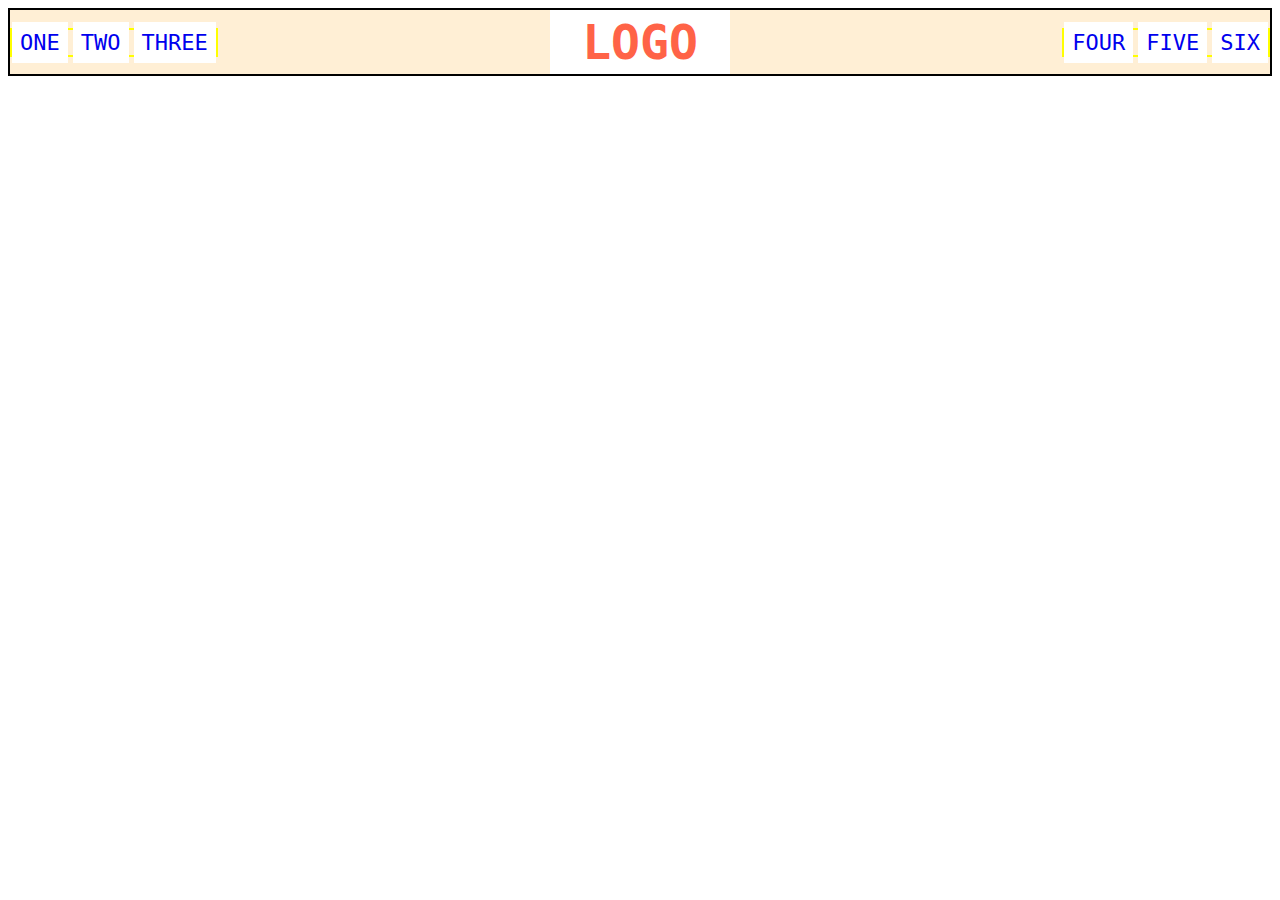
<file: foundations/flex/02-flex-header/index.html>
<!DOCTYPE html>
<html lang="en">

<head>
  <meta charset="UTF-8">
  <meta http-equiv="X-UA-Compatible" content="IE=edge">
  <meta name="viewport" content="width=device-width, initial-scale=1.0">
  <title>Flex Header</title>
  <link rel="stylesheet" href="style.css">
</head>

<body>
  <div class="header">
    <div class="left-links">
      <ul>
        <li><a href="#">ONE</a></li>
        <li><a href="#">TWO</a></li>
        <li><a href="#">THREE</a></li>
      </ul>
    </div>
    <div class="logo">LOGO</div>
    <div class="right-links">
      <ul>
        <li><a href="#">FOUR</a></li>
        <li><a href="#">FIVE</a></li>
        <li><a href="#">SIX</a></li>
      </ul>
    </div>
  </div>
</body>

</html>
</file>
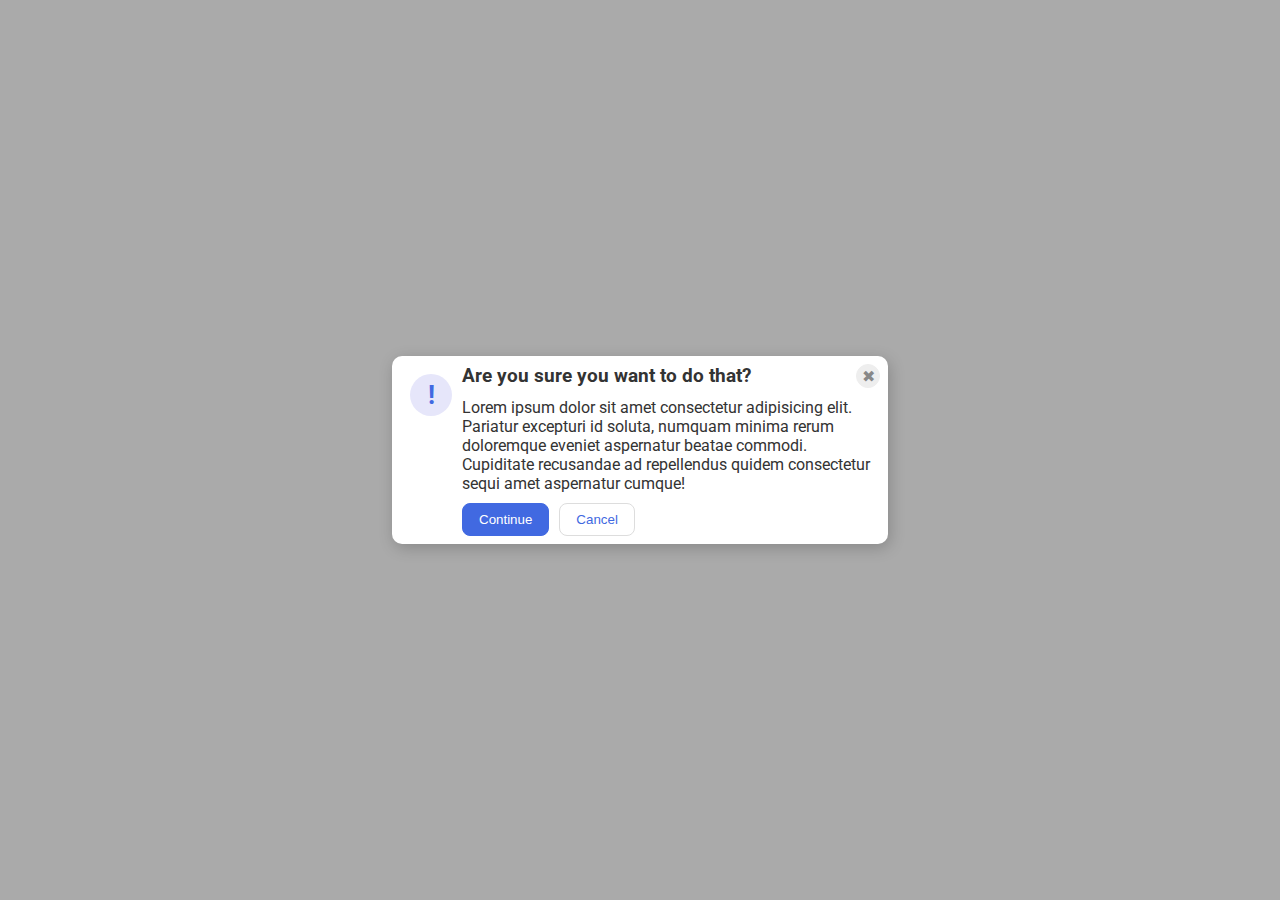
<file: foundations/flex/05-flex-modal/index.html>
<!DOCTYPE html>
<html lang="en">

<head>
  <meta charset="UTF-8">
  <meta http-equiv="X-UA-Compatible" content="IE=edge">
  <meta name="viewport" content="width=device-width, initial-scale=1.0">
  <link rel="stylesheet" href="style.css">
  <title>Modal</title>
</head>

<body>
  <div class="modal">
    <div class="icon">!</div>
    <div class="modal-2">
      <div class="header">Are you sure you want to do that?</div>
      <button class="close-button">✖</button>
      <div class="text">Lorem ipsum dolor sit amet consectetur adipisicing elit. Pariatur excepturi id soluta, numquam
        minima rerum doloremque eveniet aspernatur beatae commodi. Cupiditate recusandae ad repellendus quidem
        consectetur sequi amet aspernatur cumque!</div>
      <button class="continue">Continue</button>
      <button class="cancel">Cancel</button>
    </div>
  </div>
</body>

</html>
</file>
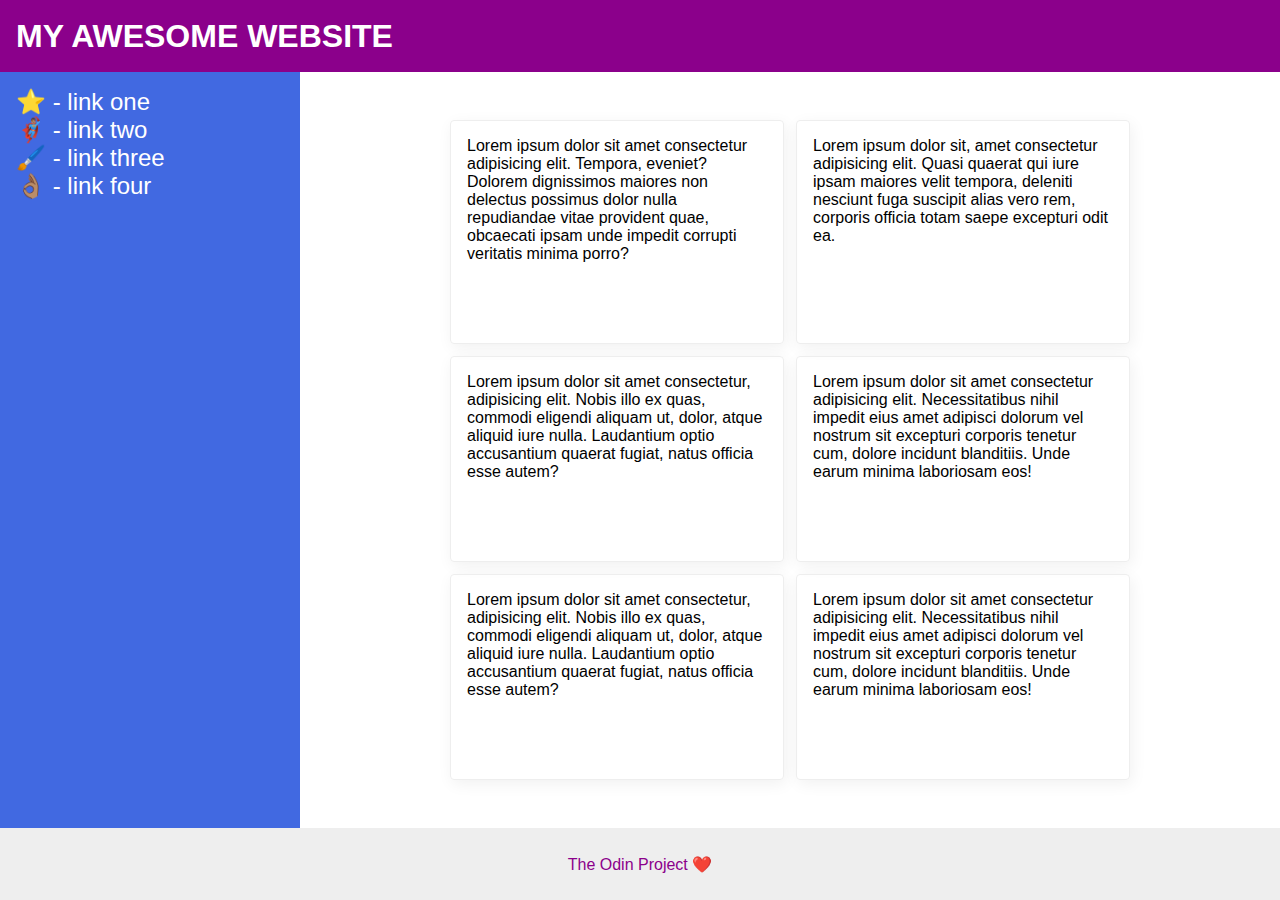
<file: foundations/flex/07-flex-layout-2/index.html>
<!DOCTYPE html>
<html lang="en">

<head>
  <meta charset="UTF-8">
  <meta http-equiv="X-UA-Compatible" content="IE=edge">
  <meta name="viewport" content="width=device-width, initial-scale=1.0">
  <title>The Holy Grail</title>
  <link rel="stylesheet" href="style.css">
</head>

<body>
  <div class="header">
    MY AWESOME WEBSITE
  </div>
  <div class="body">
    <div class="sidebar">
      <ul>
        <li><a href="#">⭐ - link one</a></li>
        <li><a href="#">🦸🏽‍♂️ - link two</a></li>
        <li><a href="#">🖌️ - link three</a></li>
        <li><a href="#">👌🏽 - link four</a></li>
      </ul>
    </div>

    <div class="container">
      <div class="card">Lorem ipsum dolor sit amet consectetur adipisicing elit. Tempora, eveniet? Dolorem dignissimos
        maiores non delectus possimus dolor nulla repudiandae vitae provident quae, obcaecati ipsam unde impedit
        corrupti
        veritatis minima porro?</div>
      <div class="card">Lorem ipsum dolor sit, amet consectetur adipisicing elit. Quasi quaerat qui iure ipsam maiores
        velit tempora, deleniti nesciunt fuga suscipit alias vero rem, corporis officia totam saepe excepturi odit ea.
      </div>
      <div class="card">Lorem ipsum dolor sit amet consectetur, adipisicing elit. Nobis illo ex quas, commodi eligendi
        aliquam ut, dolor, atque aliquid iure nulla. Laudantium optio accusantium quaerat fugiat, natus officia esse
        autem?</div>
      <div class="card">Lorem ipsum dolor sit amet consectetur adipisicing elit. Necessitatibus nihil impedit eius amet
        adipisci dolorum vel nostrum sit excepturi corporis tenetur cum, dolore incidunt blanditiis. Unde earum minima
        laboriosam eos!</div>
      <div class="card">Lorem ipsum dolor sit amet consectetur, adipisicing elit. Nobis illo ex quas, commodi eligendi
        aliquam ut, dolor, atque aliquid iure nulla. Laudantium optio accusantium quaerat fugiat, natus officia esse
        autem?</div>
      <div class="card">Lorem ipsum dolor sit amet consectetur adipisicing elit. Necessitatibus nihil impedit eius amet
        adipisci dolorum vel nostrum sit excepturi corporis tenetur cum, dolore incidunt blanditiis. Unde earum minima
        laboriosam eos!</div>
    </div>
  </div>

  <div class="footer">
    The Odin Project ❤️
  </div>
</body>

</html>
</file>
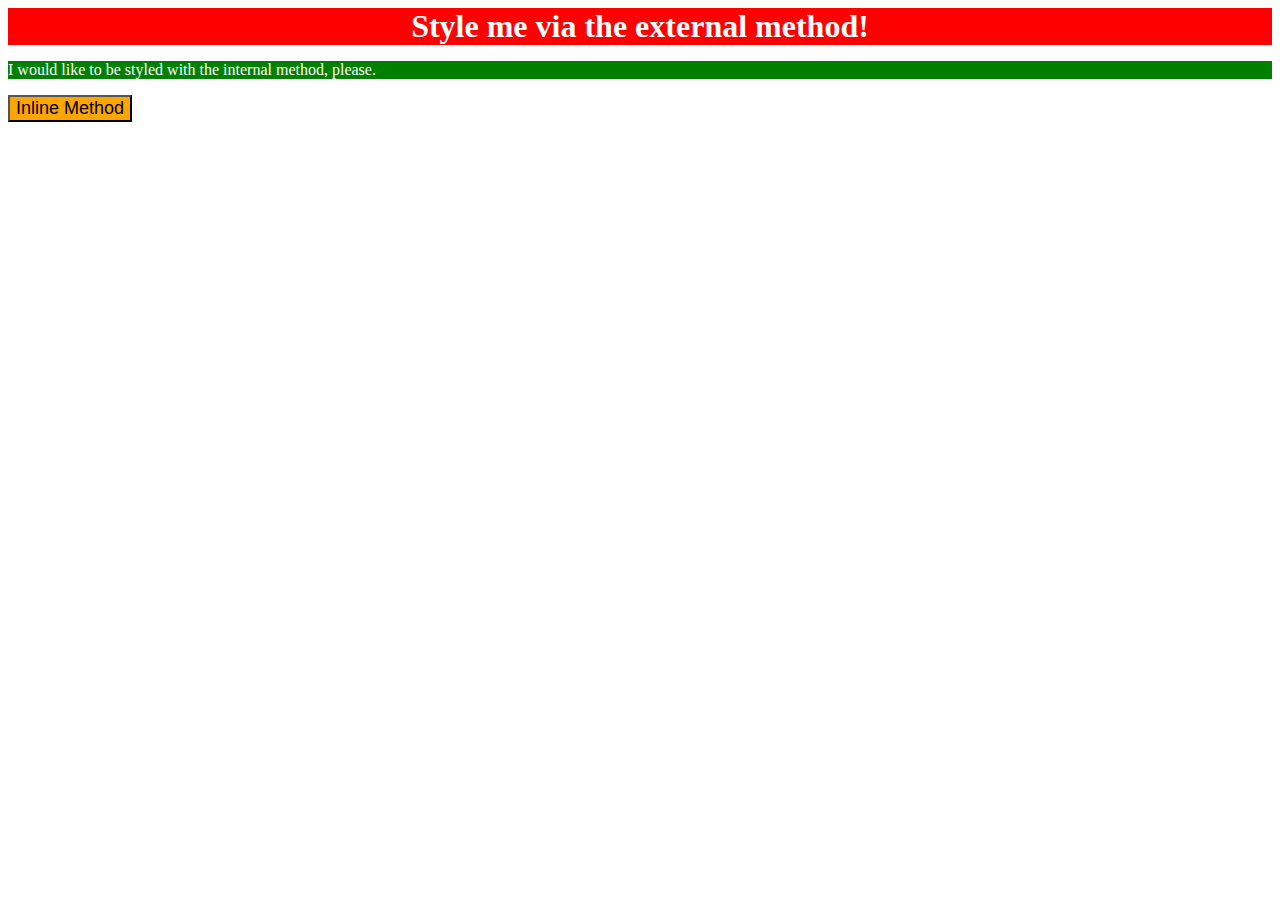
<file: foundations/intro-to-css/01-css-methods/index.html>
<!DOCTYPE html>
<html lang="en">

<head>
  <link rel="stylesheet" href="style.css">
  <style>
    p {
      background-color: green;
      color: white;
      font-size: 18;
    }
  </style>
  <meta charset="UTF-8">
  <meta http-equiv="X-UA-Compatible" content="IE=edge">
  <meta name="viewport" content="width=device-width, initial-scale=1.0">
  <title>Methods for Adding CSS</title>
</head>

<body>
  <div>Style me via the external method!</div>
  <p>I would like to be styled with the internal method, please.</p>
  <button style="background-color: orange; font-size: 18px;">Inline Method</button>
</body>

</html>
</file>
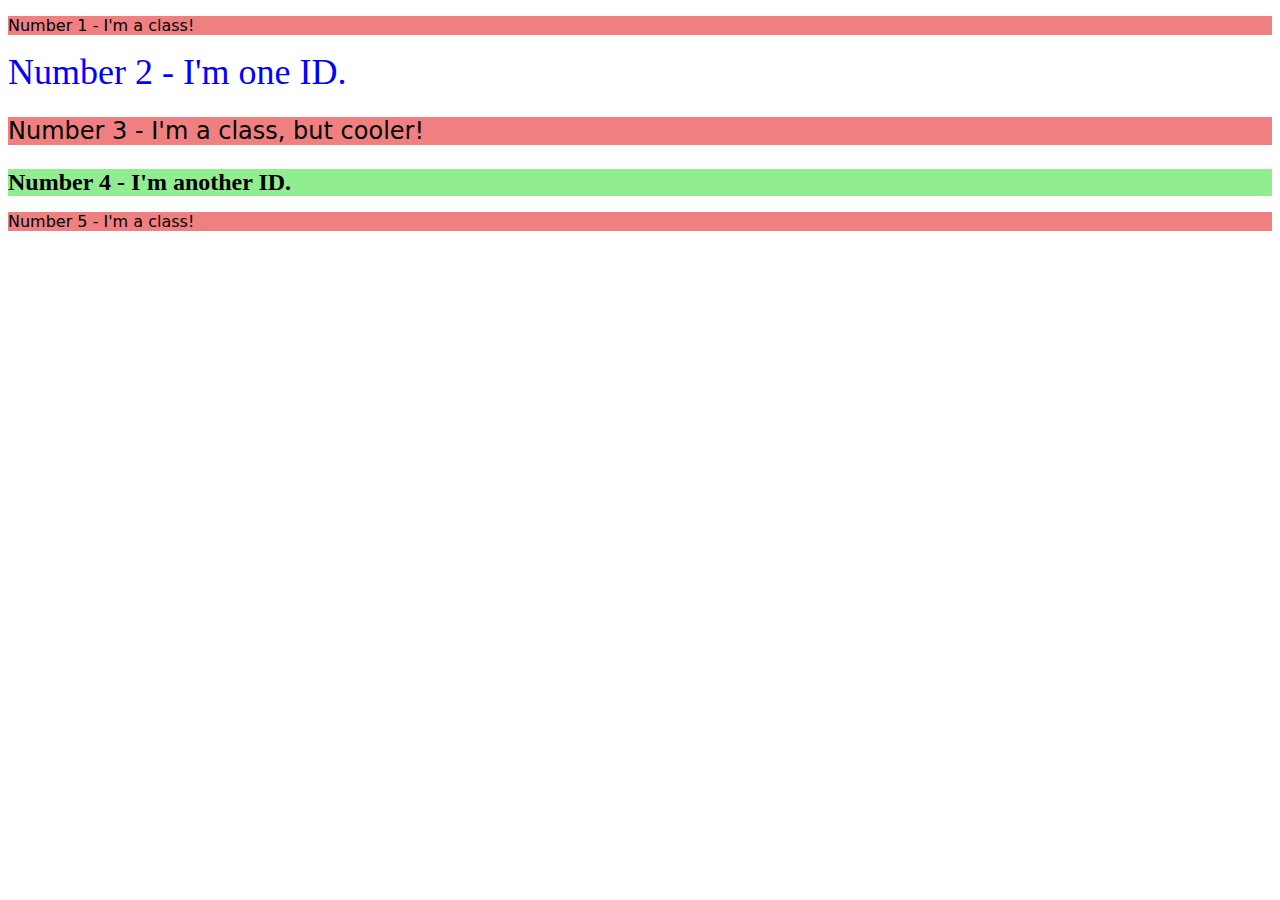
<file: foundations/intro-to-css/02-class-id-selectors/index.html>
<!DOCTYPE html>
<html lang="en">

<head>
  <meta charset="UTF-8">
  <meta http-equiv="X-UA-Compatible" content="IE=edge">
  <meta name="viewport" content="width=device-width, initial-scale=1.0">
  <title>Class and ID Selectors</title>
  <link rel="stylesheet" href="style.css">
</head>

<body>
  <p>Number 1 - I'm a class!</p>
  <div id="second">Number 2 - I'm one ID.</div>
  <p class="third">Number 3 - I'm a class, but cooler!</p>
  <div class="third fourth">Number 4 - I'm another ID.</div>
  <p>Number 5 - I'm a class!</p>
</body>

</html>
</file>
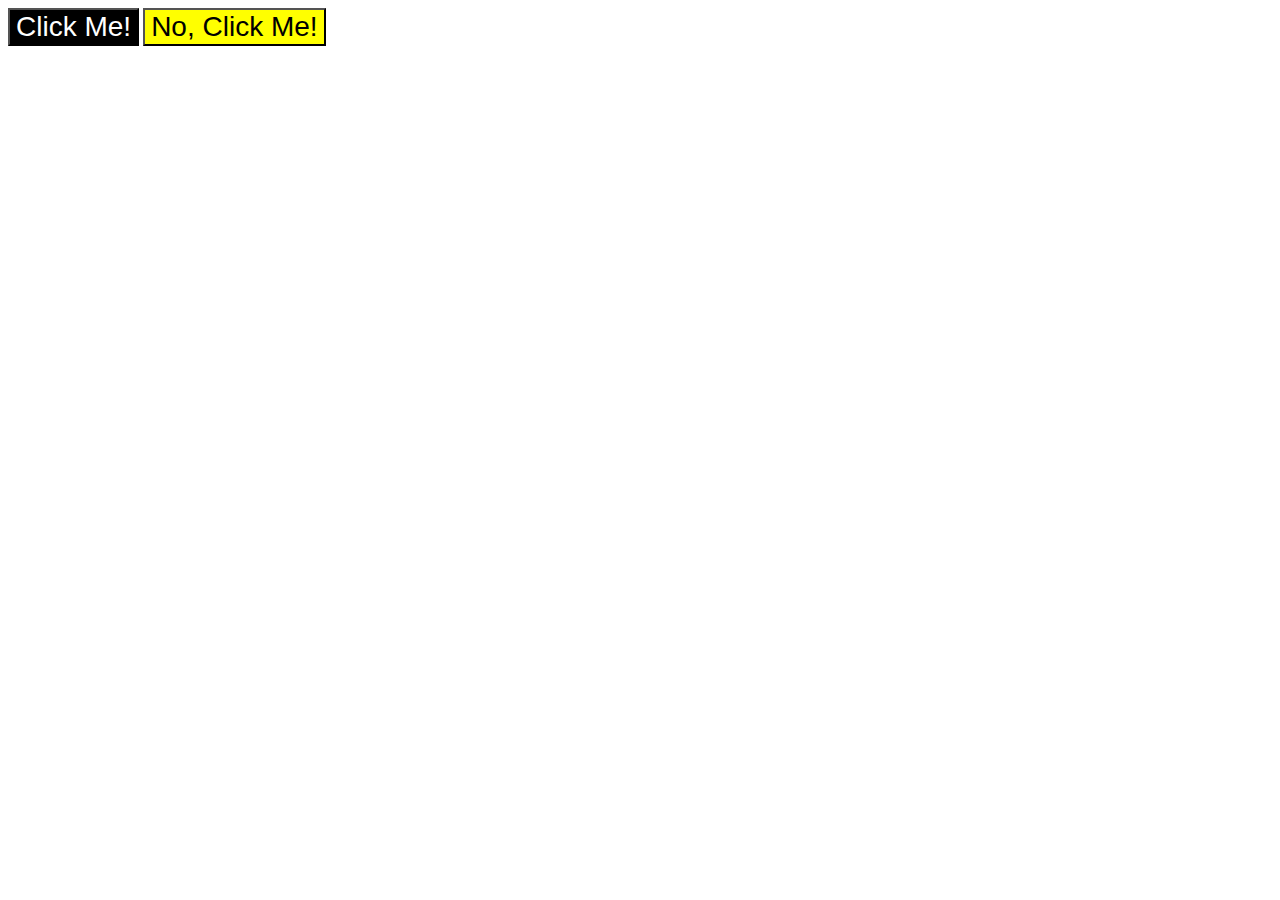
<file: foundations/intro-to-css/03-grouping-selectors/index.html>
<!DOCTYPE html>
<html lang="en">

<head>
  <meta charset="UTF-8">
  <meta http-equiv="X-UA-Compatible" content="IE=edge">
  <meta name="viewport" content="width=device-width, initial-scale=1.0">
  <title>Grouping Selectors</title>
  <link rel="stylesheet" href="style.css">
</head>

<body>
  <button class="first both">Click Me!</button>
  <button class="second both">No, Click Me!</button>
</body>

</html>
</file>
<file: foundations/flex/02-flex-header/style.css>
.header  {
  font-family: monospace;
  background: papayawhip;
  display: flex;
  justify-content: space-between;
  border: 2px black solid;
  align-items: center;
  flex-wrap: wrap;
}

.left-links > ul, .right-links > ul {
  display: flex;
  justify-content: space-between;
  gap: 5px;
  flex-wrap: wrap;
}

.logo {
  font-size: 48px;
  font-weight: 900;
  color: tomato;
  background: white;
  padding: 4px 32px;
  flex: 0 1 auto;
}

ul {
  /* this removes the dots on the list items*/
  list-style-type: none;
  margin: 0px;
  padding: 0px;
  border: 2px yellow solid;
  
}

a {
  font-size: 22px;
  background: white;
  padding: 8px;
  /* this removes the line under the links */
  text-decoration: none;
  flex: 0 1 auto;
  
}
</file>
<file: foundations/flex/05-flex-modal/style.css>
@import url('https://fonts.googleapis.com/css2?family=Roboto:wght@400;700&display=swap');

html, body {
  height: 100%;
}

body {
  font-family: Roboto, sans-serif;
  margin: 0;
  background: #aaa;
  color: #333;
  /* I'll give you this one for free lol */
  display: flex;
  align-items: center;
  justify-content: center;
}

.modal {
  background: white;
  width: 480px;
  border-radius: 10px;
  box-shadow: 2px 4px 16px rgba(0,0,0,.2);
}

.icon {
  color: royalblue;
  font-size: 26px;
  font-weight: 700;
  background: lavender;
  width: 42px;
  height: 42px;
  border-radius: 50%;
  display: flex;
  align-items: center;
  justify-content: center;
}

.close-button {
  background: #eee;
  border-radius: 50%;
  color: #888;
  font-weight: 400;
  font-size: 16px;
  height: 24px;
  width: 24px;
  display: flex;
  align-items: center;
  justify-content: center;
  border: 1px solid #eee;
  padding: 0;
}

button {
  cursor: pointer;
  padding: 8px 16px;
  border-radius: 8px;
}

button.continue {
  background: royalblue;
  border: 1px solid royalblue;
  color: white;
}

button.cancel {
  background: white;
  border: 1px solid #ddd;
  color: royalblue;
}

.modal {
  display: flex;
  flex-direction: row;
  padding: 8px;

}

.icon {
  flex-shrink: 0;
  margin: 10px;
}

.modal-2 {
  display: flex;
  flex-wrap: wrap;
  gap: 10px;
}

.header {
  font-weight: bold;
  font-size: larger;
}

.close-button {
  margin-left: auto;
}
</file>
<file: foundations/flex/07-flex-layout-2/style.css>
body {
  font-family: -apple-system, BlinkMacSystemFont, 'Segoe UI', Roboto, Oxygen, Ubuntu, Cantarell, 'Open Sans', 'Helvetica Neue', sans-serif;
  margin: 0;
  min-height: 100vh;
}

.header {
  height: 72px;
  background: darkmagenta;
  color: white;
}

.footer {
  height: 72px;
  background: #eee;
  color: darkmagenta;
}

.sidebar {
  width: 300px;
  background: royalblue;
  box-sizing: border-box;
}

.card {
  border: 1px solid #eee;
  box-shadow: 2px 4px 16px rgba(0,0,0,.06);
  border-radius: 4px;
}

body {
  display: flex;
  flex-direction: column;
}

.header {
  font-size: 32px;
  font-weight: 900;
  display: flex;
  align-items: center;
  padding-left: 16px;
}

.body {
  flex: 1;
  display: flex;

}



.sidebar {
  flex: 1 0 300px;
  display: flex;
  font-size: 24px;
  padding: 16px;

}

.sidebar ul {
  list-style: none;
  margin: 0px;
  padding: 0px;
}

.sidebar a {
  color: white;
  text-decoration: none;
}

.container {
  display: flex;
  flex-wrap: wrap;
  margin: 48px;
  gap: 12px;
  justify-content: center;
  
}


.card {
  flex-basis: 300px;
  padding: 16px;
}

.footer {
  display: flex;
  justify-content: center;
  align-items: center;
}
</file>
<file: foundations/intro-to-css/01-css-methods/style.css>
div {
    background-color: red;
    color: white;
    font-size: 32px;
    text-align: center;
    font-weight: bold;
}
</file>
<file: foundations/intro-to-css/02-class-id-selectors/style.css>
p {
    background-color: rgb(240, 128, 128);
    font-family: Verdana, "DejaVu Sans", sans-serif;
}

#second {
    color: #0000ff;
    font-size: 36px;
}

.third {
    font-size: 24px;
}

.fourth {
    background-color: lightgreen;
    font-weight: bold;
}
</file>
<file: foundations/intro-to-css/03-grouping-selectors/style.css>
.first {
    background-color: black;
    color: white;
}

.second {
    background-color: yellow;
}

.first, .second {
    font-size: 28px;
    font-family: Helvetica, "Times New Roman", sans-serif;
}
</file>
